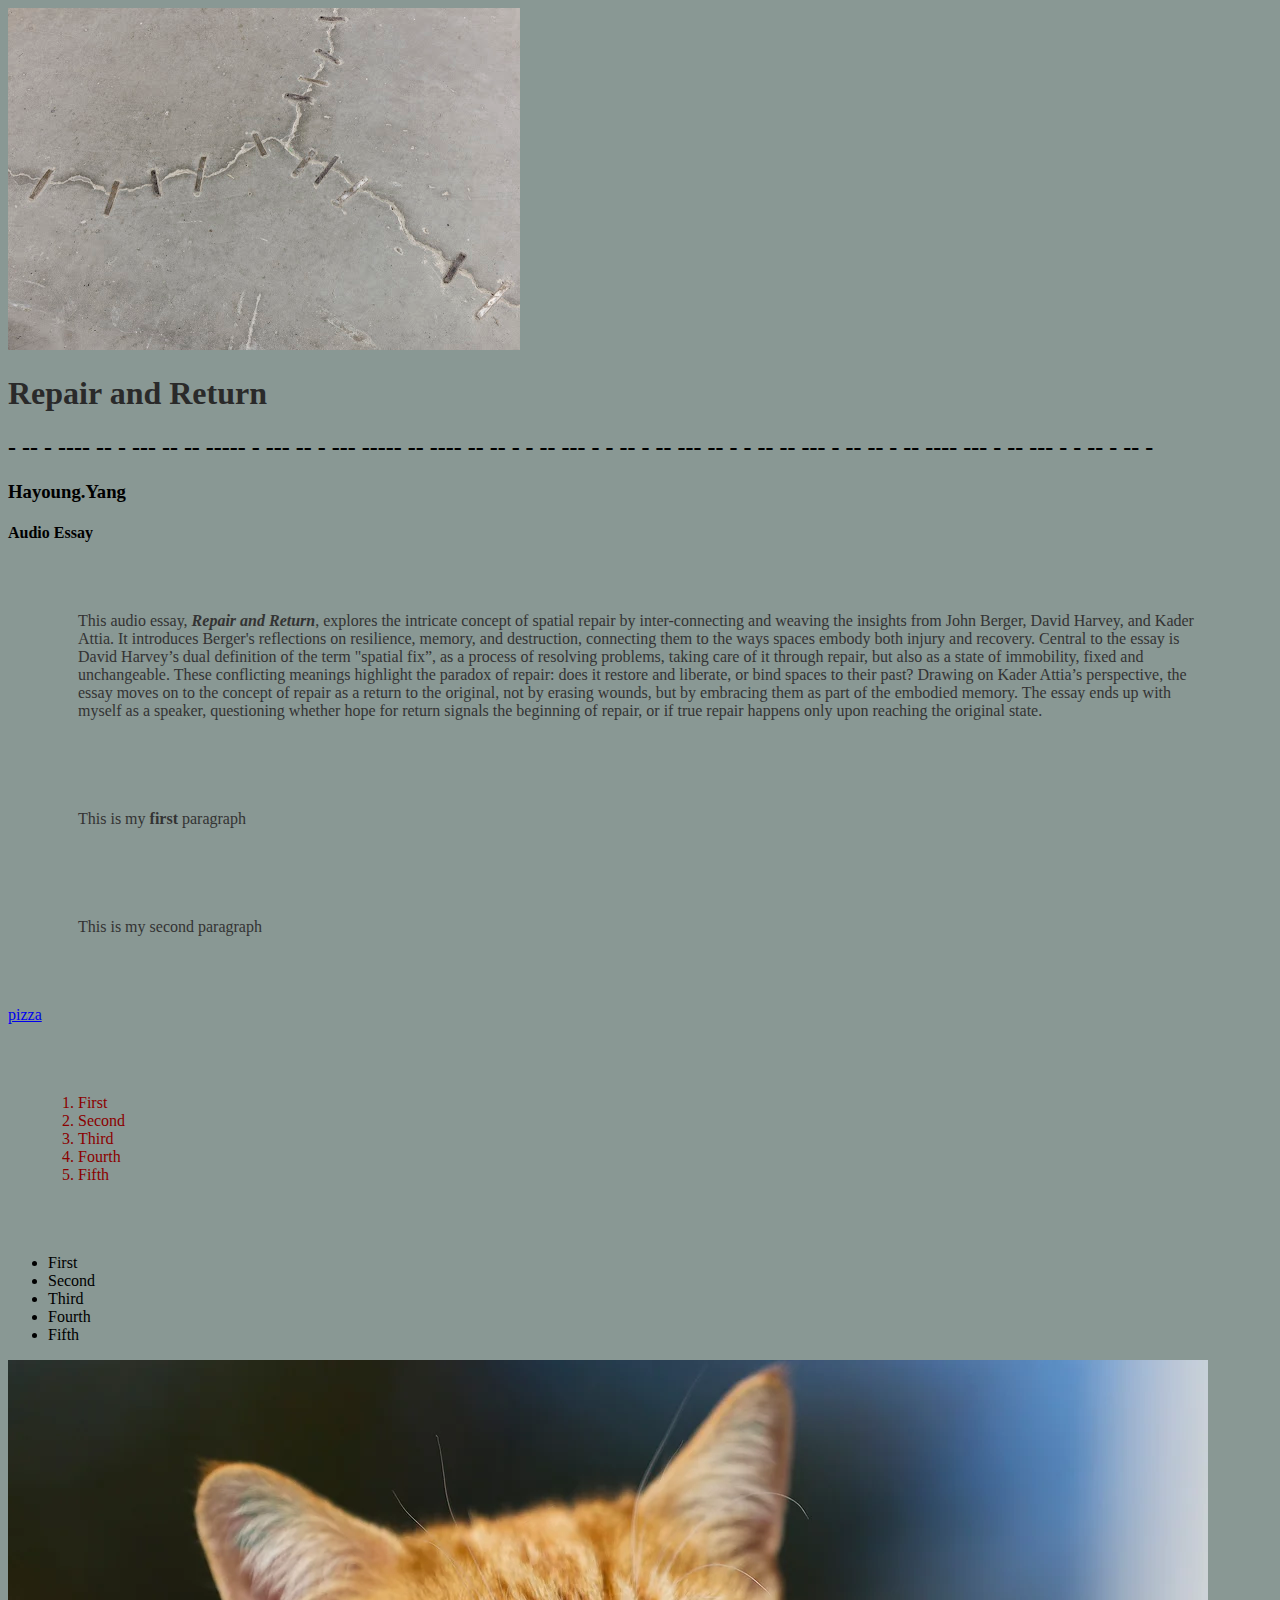
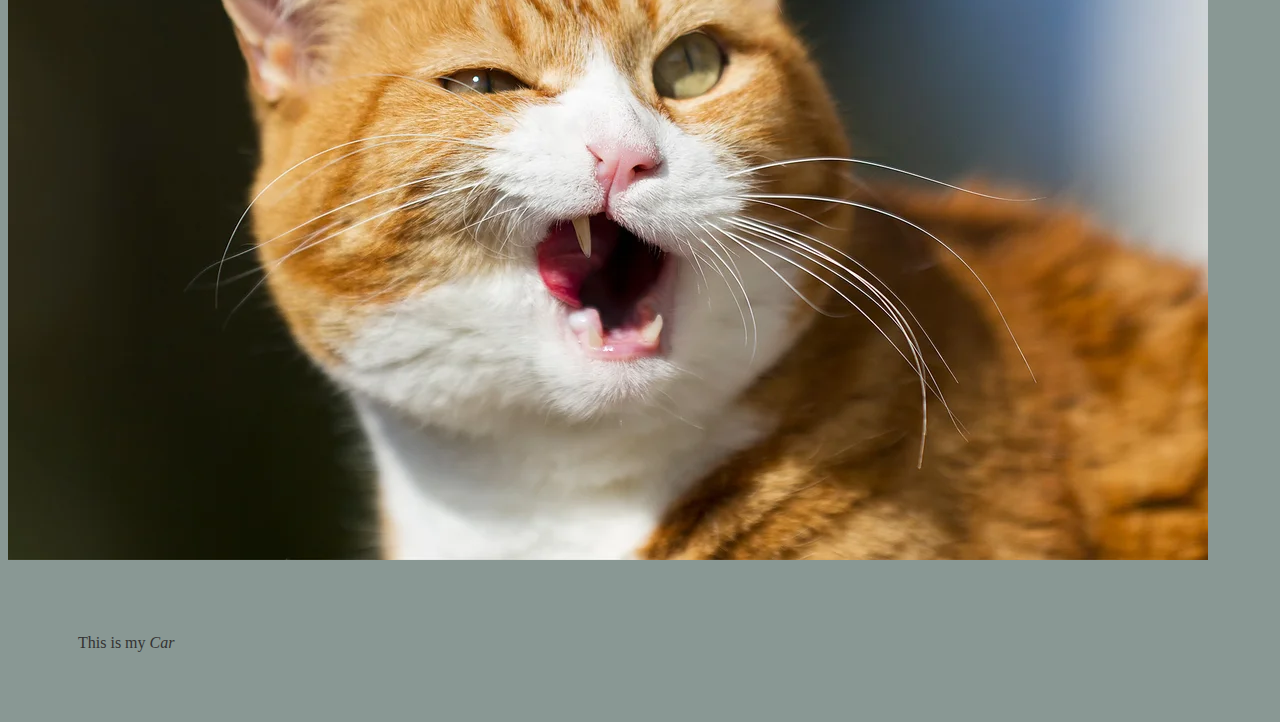
<file: index.html>
<!DOCTYPE html>

<html>
    <head>
        <meta charset="utf-8">
        <meta http-equiv="X-UA-Compatible" content="IE=edge">
        <title></title>
        <meta name="description" content="">
        <meta name="viewport" content="width=device-width, initial-scale=1">
        <link rel="stylesheet" href="style.css">
    </head>
    <body>
        <img src="spatial_repair.jpg" alt="Spatial Repair by Kader Attia"> 
        <h1>Repair and Return</h1>
        <h2>-  -- -  ---- -- -  --- --  --  ----- - --- -- - ---  ----- -- ---- -- --    - -  -- ---  - -  -- - -- --- -- - - -- -- --- - -- -- - -- ---- --- - -- --- - - -- - -- -</h2>
        <h3>Hayoung.Yang</h3>
        <h4>Audio Essay</h4>
        
        <p>This audio essay, <b><i>Repair and Return</i></b>, explores the intricate concept of spatial repair by
            inter-connecting and weaving the insights from John Berger, David Harvey, and Kader Attia.
            It introduces Berger's reflections on resilience, memory, and destruction, connecting them
            to the ways spaces embody both injury and recovery. Central to the essay is David Harvey’s
            dual definition of the term "spatial fix”, as a process of resolving problems, taking care
            of it through repair, but also as a state of immobility, fixed and unchangeable.
            These conflicting meanings highlight the paradox of repair: does it restore and liberate,
            or bind spaces to their past? Drawing on Kader Attia’s perspective, the essay moves on to
            the concept of repair as a return to the original, not by erasing wounds, but by embracing
            them as part of the embodied memory. The essay ends up with myself as a speaker, questioning
            whether hope for return signals the beginning of repair, or if true repair happens only upon
            reaching the original state.</p>
        <p>This is my <b>first</b> paragraph</p>
        <p>This is my second paragraph</p>


        <a href="about.html">pizza</a>

        <ol>
            <li>First</li>
            <li>Second</li>
            <li>Third</li>
            <li>Fourth</li>
            <li>Fifth</li>
        </ol>

        <ul>
            <li>First</li>
            <li>Second</li>
            <li>Third</li>
            <li>Fourth</li>
            <li>Fifth</li>
        </ul>

        <img src="Cat.webp" alt="Picture of my Cutie Patootie"> 
        <p>This is my <i>Car</i></p>

       
        
        <script src="" async defer></script>
    </body>
</html>
</file>
<file: style.css>
body {
    background-color: rgb(137, 152, 148);
}


h1{
    color: rgb(42, 42, 42);
    border: rgb(255, 255, 255);
}

p{
    color: rgb(51, 51, 51);
    padding: 20px;
    margin: 50px;
    border: rgb(236, 230, 204);
}

#first{
    background-color: rgb(213, 213, 213);
    color: rgb(177, 118, 118);
}

.items{
    color: darkred;
    padding: 20px;
    margin: 50px;
}

ol{
    color:darkred;
    padding: 20px;
    margin: 50px;
}
</file>
